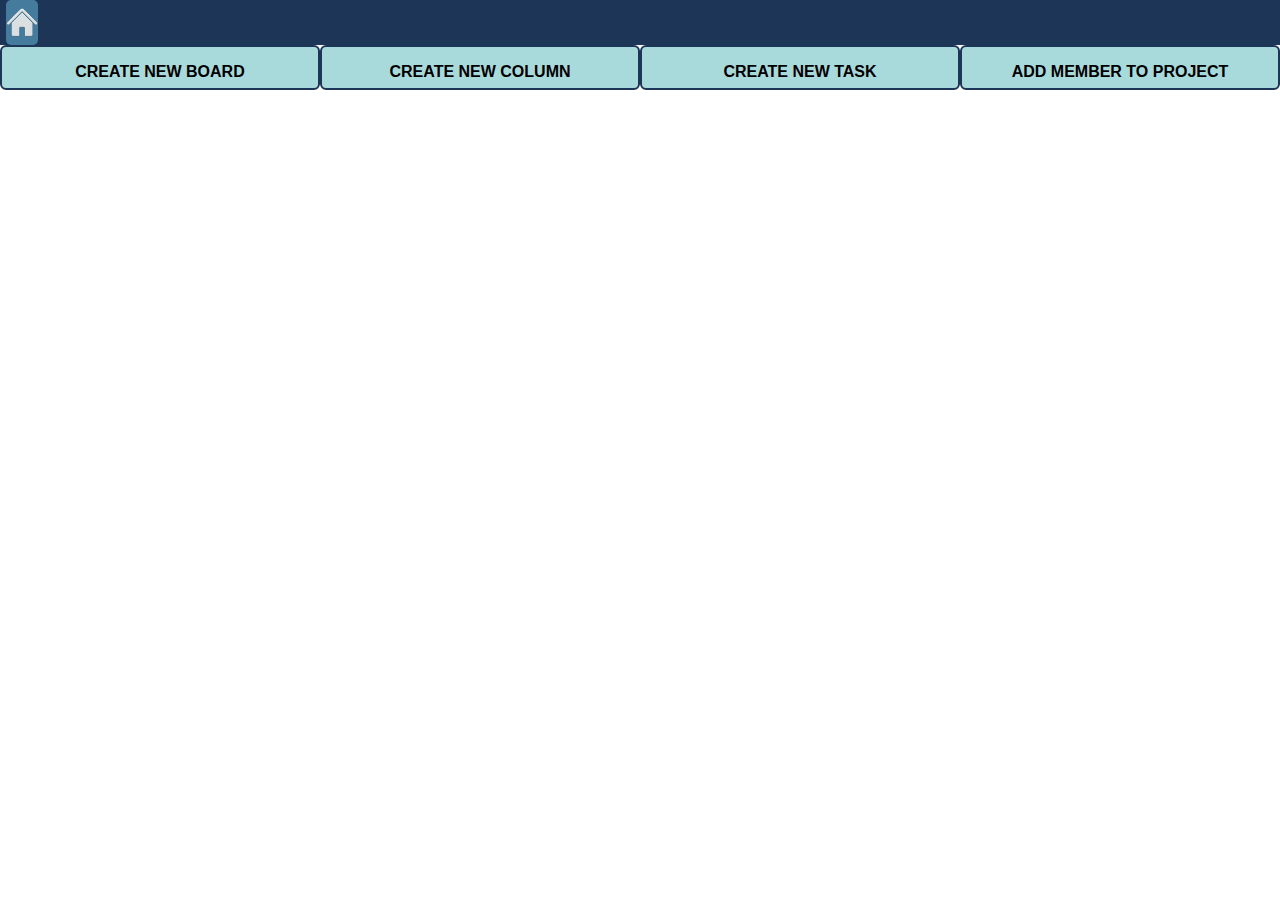
<file: index.html>
<!DOCTYPE html>
<html>
<head>
    <title>Konte eksamen</title>
    <meta charset="UTF-8">
    <link rel="stylesheet" href="stylesheets/index.css">
</head>
    
<body id="body">
    <div id="navbar1">
        <div id="home">        
            <div id="homeIcon"></div>
        </div>
        <div id="boardNamesContainer"></div>
        <div id="boardIconContainer"></div>
    </div>
    
    <div id="navbar2">
        <div class="innhold" id="createNewBoard"><p><strong>CREATE NEW BOARD</strong></p></div>
        <div class="innhold" id="createNewColumn"><p><strong>CREATE NEW COLUMN</strong></p></div>
        <div class="innhold" id="createNewTask"><p><strong>CREATE NEW TASK</strong></p></div>
        <div class="innhold" id="addMemberToProject"><p><strong>ADD MEMBER TO PROJECT</strong></p></div>
    </div>
</body>
    
<script src="scripts/board.js"></script>
<script src="scripts/column.js"></script>
<script src="scripts/task.js"></script>
<script src="scripts/addMember.js"></script>

</html>
</file>
<file: stylesheets/index.css>
*{
    box-sizing: border-box;
}

html{
    height: 100%;
    width: 100%;
}

body{
    height: 100%;
    width: 100%;
    margin: 0;
    overflow: hidden;
    background-color: rgb(255, 255, 255);
    font-size: 1.5vw, 1.5vh;
    font-family: sans-serif;
    text-transform: uppercase;
}

#navbar1{
    display: flex;
    flex-flow: row nowrap;
    justify-content: flex-start;
    background-color: rgb(29, 53, 87);
    height: 5%;
    width: inherit;
}

#home{
    position: absolute;
    left: 0.5%; 
    height: 5%;
    width: 2.5%;
    background-color: rgb(69, 123, 157);
    border-radius: 5px;
}

#homeIcon{
    background-image: url(../images/home_icon.png);
    background-repeat: no-repeat; 
    background-position: center;
    background-size: contain;
    height: 100%;
    width: 100%;
}

#boardNamesContainer{
    position: absolute;
    left: 3.5%;
}

.boardName{
    text-align: center;
    color: rgb(255, 255, 255);
}

.boardName:hover {
    cursor: pointer;
}

#boardIconContainer{
    display: flex;
    flex-flow: row nowrap;
    justify-content: flex-end;
    width: 100%;
    height: 100%;
}

.boardIcon{
    position: relative;
    top: 5%;
    height: 85%;
    width: 2.5%;
    background-color: rgb(69, 123, 157);
    border: 3px solid rgb(29, 53, 87);
    border-radius: 5px;
    overflow: hidden;
}

.boardIcon p{
    position: relative;
    top: -20%;
    left: 30%;
    color: rgb(255, 255, 255);
}

.boardIcon:hover {
    cursor: pointer;
    box-shadow: inset 0 0 6px rgb(29, 53, 87);
}

#navbar2{
    display: flex;
    flex-flow: row nowrap;
    justify-content: space-between;
    height: 5%;
    width: inherit;
}

.innhold{
    height: 100%;
    width: inherit;
    background-color: rgb(168, 218, 220);
    border: 2px solid rgb(29, 53, 87);
    overflow: hidden;
    border-radius: 6px;
}

.innhold:hover{
    box-shadow: inset 0 0 6px rgb(29, 53, 87);
}

.innhold p{
    text-align: center;
}
.board{
    display: flex;
    flex-flow: row nowrap;
    height: inherit;
    width: inherit;
    overflow: hidden;
}

.boardColumn{
    position: relative;
    background-color: rgb(168, 218, 220);
    border: 2px solid rgb(29, 53, 87);
    height: inherit;
    width: inherit;
    border-radius: 6px;
}

.boardColumn p{
    text-align: center;
}

.boardColumn p:hover{
    cursor: text;
}

.removeColumn{
    position: absolute;
    height: 3%;
    width: 3%;
    top: 0.5%;
    left: 96%;
    background-image: url(../images/crossIcon.png);
    background-repeat: no-repeat; 
    background-position: center;
    background-size: contain;
    z-index: 1;
    border-radius: 25px;
}

.removeColumn:hover{
    cursor: pointer;
}

.dragDropTask{
    position: relative;
    height: 15%;
    width: 90%;
    left: 5%;
    background-color: rgb(244, 245, 247);
    border: 3px solid rgb(168, 218, 220);
    border-radius: 15px;
}

.dragDropTask:hover {
    cursor: grab;
    background-color: rgb(235, 236, 242);
}

select{
    position: absolute;
    bottom: 0%;
    right: 0%;
    width: 15%;
    height: 15%;
    border-radius: 5px;
    z-index: 1;
}

select:hover{
    cursor: pointer;
}

.datePicker{
    position: absolute;
    bottom: 0%;
    border-radius: 5px;
    height: 15%;
    width: 130px;
}

.taskInfo{
    position: absolute;
    top: 7%;
    left: 5%;
    height: 75%;
    width: 90%;
    border-radius: 8px;
    overflow: hidden;
}

.taskInfo p {
    text-align: center;
}

.taskInfo p:hover {
    cursor: text;
}
</file>
